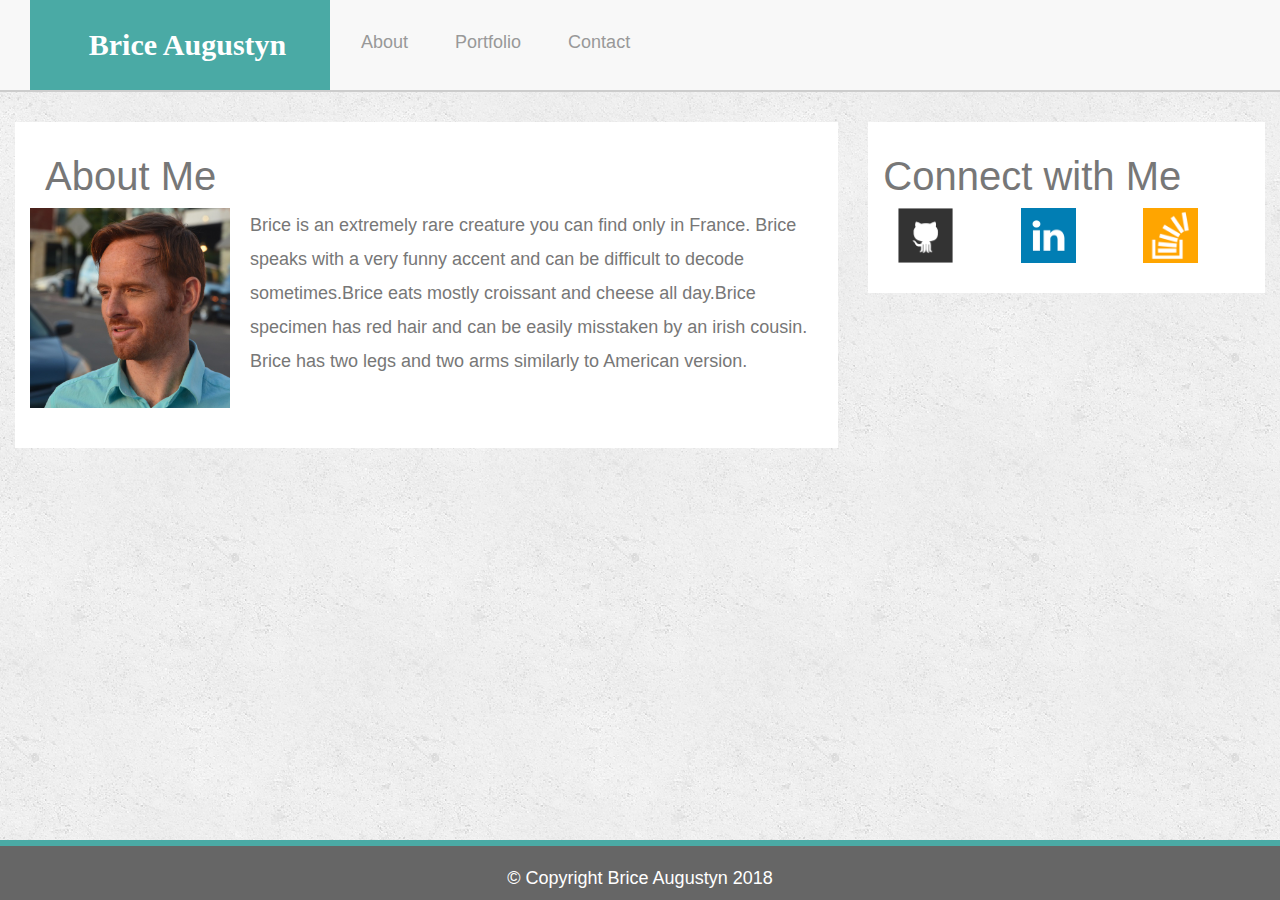
<file: index.html>
<!DOCTYPE html>
<html lang="en">
<head>
    <meta charset="UTF-8">
    <meta name="viewport" content="width=device-width, initial-scale=1.0">
    <meta http-equiv="X-UA-Compatible" content="ie=edge">
    <title>Bootstrap-Portfolio</title>
    <link rel="stylesheet" href="https://maxcdn.bootstrapcdn.com/bootstrap/4.0.0/css/bootstrap.min.css" integrity="sha384-Gn5384xqQ1aoWXA+058RXPxPg6fy4IWvTNh0E263XmFcJlSAwiGgFAW/dAiS6JXm" crossorigin="anonymous">
    <link rel="stylesheet" href="assets/css/style.css">
</head>
<body>

 <!-- Start of header -->
    <header id="masthead">    
    <div class="container-fluid">
                <nav class="nav mr-auto mt-2 mt-lg-0">
                    <a id="logo" href="index.html">Brice Augustyn</a>
                <ul class="nav">
                    <li class="nav-item"><a class="nav-link" href="index.html">
                        About
                    </a></li>
                    <li class="nav-item"><a class="nav-link" href="portfolio.html">
                        Portfolio
                    </a></li>
                    <li class="nav-item"><a class="nav-link" href="contact.html">
                        Contact
                    </a></li>
                </ul>
            </nav>
        </div>   
    </header>    
      
     <!-- Start of main section -->
    <div class="container-fluid main-section">
        <div class="row">
            <div class="col-md-8">
                <div class="container">   
                    <H1>About Me</H1>
                        <div class="container3">
                            <div class="row">
                                            <div class="container4">
                                                    <!-- <img src="assets/images/5.JPG" class="img-fluid" alt="Responsive image"> -->
                                                <img src="assets/images/5.JPG" alt="" id="brice-picture">
                                                <p>Brice is an extremely rare creature you can find only in France. Brice speaks with a very funny accent and can be difficult to decode sometimes.Brice eats mostly croissant and cheese all day.Brice specimen has red hair and can be easily misstaken by an irish cousin. Brice has two legs and two arms similarly to American version.</p>
                                            </div>
                                            
                            </div>
                        </div> 
                </div>
            </div> 
            <div class="col-4">
                    <div class="container side-section">
                            <div class="row">
                                    <h1>Connect with Me</h1>
                            </div>
                            <div class="row">
                                        <div class="col-4">
                                            <a href="https://www.linkedin.com/in/brice-augustyn-292289107/">
                                                <img src="assets/images/github-128.png" class="img-fluid" alt="Responsive image">    
                                            </a>
                                        </div>

                                        <div class="col-4">
                                            <a href="https://github.com/briceaugustyn">
                                            <img src="assets/images/linkedin.png" href="https://www.linkedin.com/in/brice-augustyn-292289107/" class="img-fluid" alt="Responsive image">    
                                            </a>
                                        </div>
                                    <div class="col-4">
                                            <a href="https://stackoverflow.com/users/9248823/brice-augustyn">
                                            <img src="assets/images/stackoverflow.png" class="img-fluid" alt="Responsive image">    
                                            </a>
                                        </div>
                            </div>
                            
                            
                    </div>
                    
            </div>
        </div>

    </div>

    <!-- Start of footer -->
    <footer class="footer">
            <div class="two-toned-footer-color"></div>
            <p class="text-muted text-muted-footer text-center">
            &copy; Copyright Brice Augustyn 2018
            </p>

            <!-- <div class="container-fluid">
                    <nav class="navbar fixed-bottom navbar-dark bg-primary justify-content-center">
                        <p class="navbar-brand">Copyright 2018 Brice Augustyn</p>
                    </nav>
                </div> -->
        </footer>
        
       
            <!-- <footer class="footer">
                <div class="two-toned-footer-color">
                    <p class="text-muted text-muted-footer text-center">&copy; Copyright Brice Augustyn</p>
                </div>
        </footer> -->

        
    </body>
    </html>
</file>
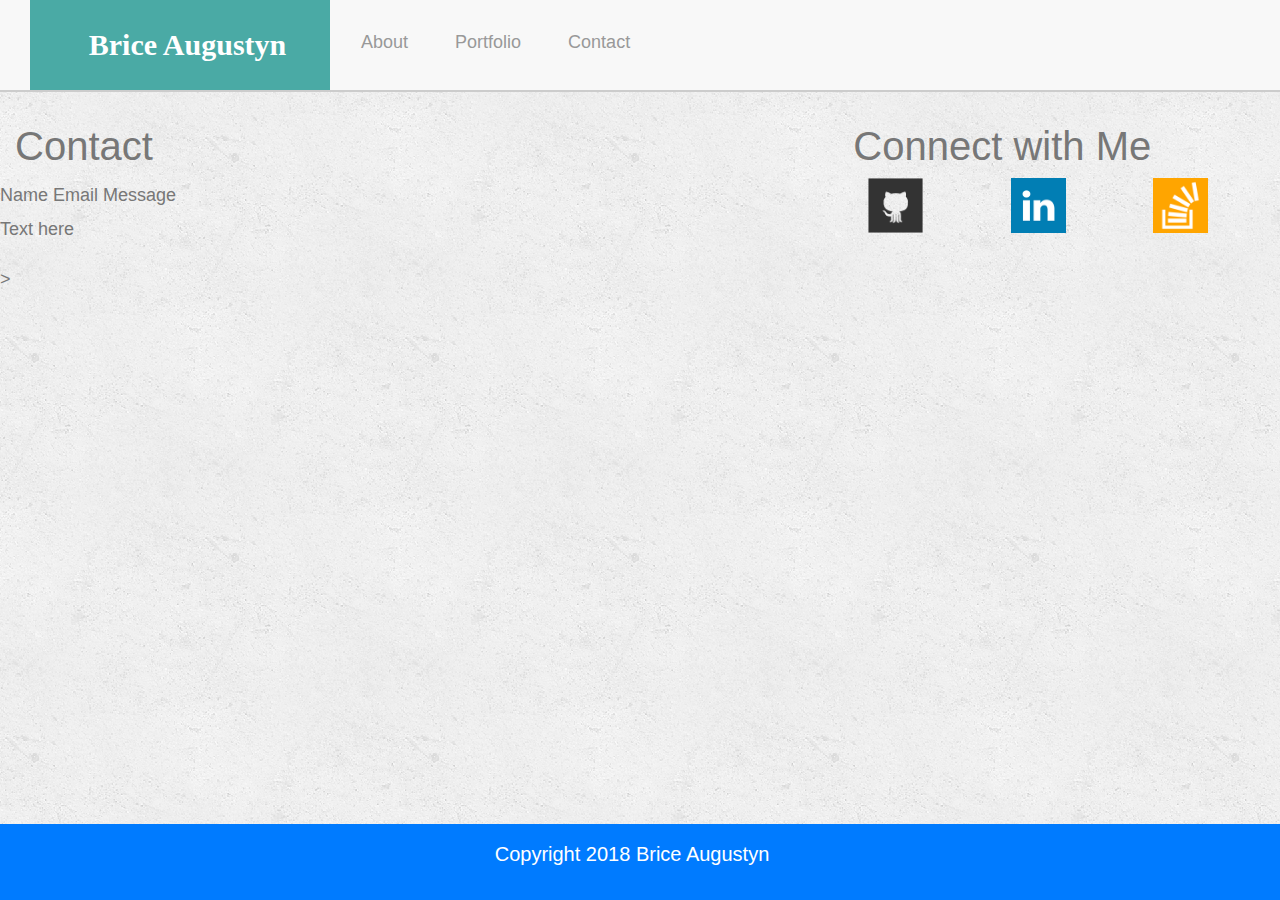
<file: contact.html>
<!DOCTYPE html>
<html lang="en">
<head>
    <meta charset="UTF-8">
    <meta name="viewport" content="width=device-width, initial-scale=1.0">
    <meta http-equiv="X-UA-Compatible" content="ie=edge">
    <title>Bootstrap-Portfolio</title>
    <link rel="stylesheet" href="https://maxcdn.bootstrapcdn.com/bootstrap/4.0.0/css/bootstrap.min.css" integrity="sha384-Gn5384xqQ1aoWXA+058RXPxPg6fy4IWvTNh0E263XmFcJlSAwiGgFAW/dAiS6JXm" crossorigin="anonymous">
    <link rel="stylesheet" href="assets/css/style.css">
</head>
<body>

    <header id="masthead">    
    <div class="container-fluid">
            <nav class="nav">
            <!-- <nav class="nav"> -->
                    <a id="logo" href="index.html">Brice Augustyn</a>
                <ul class="nav">
                    <li class="nav-item"><a class="nav-link" href="index.html">
                        About
                    </a></li>
                    <li class="nav-item"><a class="nav-link" href="portfolio.html">
                        Portfolio
                    </a></li>
                    <li class="nav-item"><a class="nav-link" href="contact.html">
                        Contact
                    </a></li>
                </ul>
            </nav>
        </div>   
    </header>    
        
        <div class="container-fluid main-section">
            <div class="row">
                <div class="col-8">
                    <div class="container1">   
                        <H1>Contact</H1>
                            <div class="container3">
                                <div class="row">
                                                <div class="container4">
                                                    <a>Name</a>
                                                    <a>Email</a>
                                                    <a>Message</a>
                                                    
                                                    <p>Text here</p>
                                                </div>
                                                
                                </div>
                            </div> 
                    </div>
                </div> 
                <div class="col-4">
                        <div class="container2 side-section">
                                <div class="row">
                                        <h1>Connect with Me</h1>
                                </div>
                                <div class="row">
                                            <div class="col-4">
                                                <img src="assets/images/github-128.png" class="img-fluid" alt="Responsive image">    
                                          </div>
                                          <div class="col-4">
                                                <img src="assets/images/linkedin.png" class="img-fluid" alt="Responsive image">    
                                          </div>
                                          <div class="col-4">
                                                <img src="assets/images/stackoverflow.png" class="img-fluid" alt="Responsive image">    
                                          </div>
                                </div>
                                  
                                
                        </div>
                        
                </div>
            </div>

        </div>

        <footer>
            <div class="container-fluid">
                <nav class="navbar fixed-bottom navbar-dark bg-primary justify-content-center">
                    <p class="navbar-brand">Copyright 2018 Brice Augustyn</p>
                </nav>
            </div>>
        </footer>

        
    </body>
    </html>
</file>
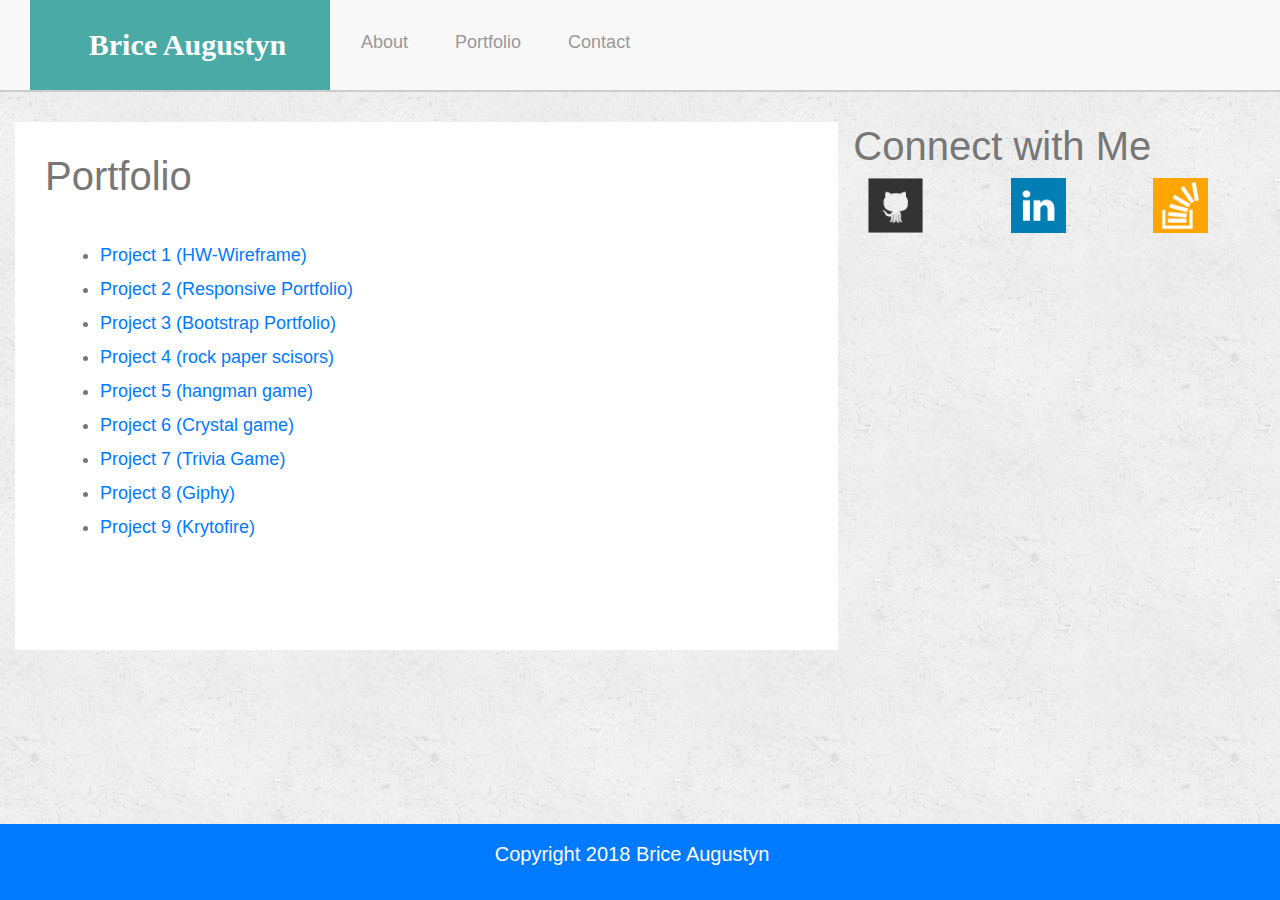
<file: portfolio.html>
<!DOCTYPE html>
<html lang="en">
<head>
    <meta charset="UTF-8">
    <meta name="viewport" content="width=device-width, initial-scale=1.0">
    <meta http-equiv="X-UA-Compatible" content="ie=edge">
    <title>Bootstrap-Portfolio</title>
    <link rel="stylesheet" href="https://maxcdn.bootstrapcdn.com/bootstrap/4.0.0/css/bootstrap.min.css" integrity="sha384-Gn5384xqQ1aoWXA+058RXPxPg6fy4IWvTNh0E263XmFcJlSAwiGgFAW/dAiS6JXm" crossorigin="anonymous">
    <link rel="stylesheet" href="assets/css/style.css">
</head>
<body>

    <header id="masthead">    
    <div class="container-fluid">
            <!-- <nav class="nav">mr-auto mt-2 mt-lg-0 -->
            <nav class="nav">
                    <a id="logo" href="index.html">Brice Augustyn</a>
                <ul class="nav">
                    <li class="nav-item"><a class="nav-link" href="index.html">
                        About
                    </a></li>
                    <li class="nav-item"><a class="nav-link" href="portfolio.html">
                        Portfolio
                    </a></li>
                    <li class="nav-item"><a class="nav-link" href="contact.html">
                        Contact
                    </a></li>
                </ul>
            </nav>
        </div>   
    </header>    
        
        <div class="container-fluid main-section">
            <div class="row">
                <div class="col-8">
                    <div class="container1">   
                        
                            <div class="container">
                                <H1>Portfolio</H1>
                                <div class="row">
                                                <div class="container">
                                                    
                                                            <ul>
                                                                <li><a href="https://briceaugustyn.github.io/HW-Wireframe/">Project 1 (HW-Wireframe)</a></li>
                                                                <li><a href="https://briceaugustyn.github.io/Responsive-Portfolio/">Project 2 (Responsive Portfolio)</a></li>
                                                                <li><a href="https://briceaugustyn.github.io/Bootstrap-Portfolio/">Project 3 (Bootstrap Portfolio)</a></li>
                                                                <li><a href="https://briceaugustyn.github.io/rock-paper-scisors/">Project 4 (rock paper scisors)</a></li>
                                                                <li><a href="https://briceaugustyn.github.io/Hangman-Game/">Project 5 (hangman game)</a></li>
                                                                <li><a href="https://briceaugustyn.github.io/week-4-game/">Project 6 (Crystal game)</a></li>
                                                                <li><a href="https://briceaugustyn.github.io/TriviaGame/">Project 7 (Trivia Game)</a></li>
                                                                <li><a href="https://briceaugustyn.github.io/GifTastic/">Project 8 (Giphy)</a></li>
                                                                <li><a href="https://locolucco209.github.io/CryptoRiderz/">Project 9 (Krytofire)</a></li>
                                                            </ul>
                                                    
                                                </div>
                                                
                                </div>
                            </div> 
                    </div>
                </div> 
                <div class="col-4">
                        <div class="container2 side-section">
                                <div class="row">
                                        <h1>Connect with Me</h1>
                                </div>
                                <div class="row">
                                            <div class="col-4">
                                                <img src="assets/images/github-128.png" class="img-fluid" alt="Responsive image">    
                                          </div>
                                          <div class="col-4">
                                                <img src="assets/images/linkedin.png" class="img-fluid" alt="Responsive image">    
                                          </div>
                                          <div class="col-4">
                                                <img src="assets/images/stackoverflow.png" class="img-fluid" alt="Responsive image">    
                                          </div>
                                </div>
                                  
                                
                        </div>
                        
                </div>
            </div>

        </div>

        <footer>
            <div class="container-fluid">
                <nav class="navbar fixed-bottom navbar-dark bg-primary justify-content-center">
                    <p class="navbar-brand">Copyright 2018 Brice Augustyn</p>
                </nav>
            </div>
        </footer>

        
    </body>
    </html>
</file>
<file: assets/css/style.css>
body {
  font-family: Arial, "Helvetica Neue", Helvetica, sans-serif;
  font-size: 18px;
  line-height: 34px;
  color: #777;
  background: url("../images/concrete_seamless.png");
  }
/* 
* {
  box-sizing: border-box;
} */

/* general*/
/* 
.container {
  width: 100%;
  max-width: 960px;
  margin: 0 auto;
  clear: both;
}

h1,
h2,
h3,
p {
  margin-bottom: 20px;
}

p:last-child {
  margin-bottom: 0;
} */

/* h1,
h2,
h3 {
  font-family: Georgia, Times, "Times New Roman", serif;
  font-weight: 700;
  color: #4aaaa5;
}

h1 {
  padding-bottom: 20px;
  font-size: 30px;
  line-height: 49px;
  border-bottom: 3px solid #ddd;
}

h2,
h3 {
  font-size: 22px;
}  */

/* header */

#masthead { 
  z-index: 99;
  width: 100%;
  margin: 0 0 30px;
  overflow: auto;
  color: #fff;
  background: #f8f8f8;;
  border-bottom: 2px solid #ccc;
}



#logo {
  float: left;
  width: 300px;
  height: 90px;
  font-family: Georgia, Times, "Times New Roman", serif;
  font-size: 30px;
  font-weight: 700;
  line-height: 90px;
  color: #fff;
  text-align: center;
  text-decoration: none;
  background: #4aaaa5;
}

 .nav-item {
  float: right;
  margin-top: 25px;
  

}

nav a {
  display: inline-block;
  padding-left: 15px;
  margin-left: 15px;
  line-height: 18px;
  color: #999;
  text-decoration: none;
  border-left: 1px solid #efefef;
}

nav a:first-child {
  border-left: 0 none;
} 



/* create styles for use for all white main boxes */
.container {
  background-color: white;

  padding: 30px;
  margin-bottom: 30px;
}


#brice-picture {
  /* Positioning */
  float: left;

  /* Box-model */
  width: 200px;
  margin: 0 20px 10px 0;
}




.img-fluid {
  /* Box-model */
  width: 55px;
  height: 55px;
}


/* BEGIN FOOTER */
.footer {
  /* Positioning */
  position: absolute;
  bottom: 0;

  /* Box-model */
  width: 100%;
  height: 60px;

  /* Visual */
  background-color: #666;
  color:white;
}



.text-muted-footer {
  /* Box-model */
  margin-top: 15px;

  /* Typography */
  color: #fff !important
}


.two-toned-footer-color {
  /* Box-model */
  height: 6px;
  padding-top: 3px;

  /* Visual */
  background-color: #4aaaa5;
}
/* END FOOTER */

/* footer */
/* 
footer {
  padding: 30px 0;
  clear: both;
  font-size: 12px;
  color: #fff;
  color: #ccc;
  text-align: center;
  background: #666;
  border-top: 8px solid #4aaaa5;
} */

/* sidebar */

/* .sidebar {
  float: right;
  width: 100%;
  max-width: 270px;
  padding: 30px;
  margin-bottom: 20px;
  background: #fff;
  border: 1px solid #ddd;
}

h3,
.sidebar h2 {
  padding-bottom: 20px;
  margin-bottom: 15px;
  line-height: 22px;
  border-bottom: 2px solid #eee;
}

.social {
  width: 62px;
  height: 62px;
  margin-top: 8px;
  margin-right: 5px;
}

.social:last-child {
  margin-right: 0;
} */

/* main */
/* 
#main-container {
  padding-top: 130px;
}

.main-section {
  float: left;
  width: 100%;
  max-width: 650px;
  padding: 30px;
  margin: 0 0 40px;
  background: #fff;
  border: 1px solid #ddd;
} */

/* portfolio page */

/* .work {
  position: relative;
  float: left;
  width: 274px;
  margin: 20px 0 25px;
  overflow: auto;
}

.work:nth-child(even) {
  margin-right: 40px;
}

.work img {
  width: 100%;
  border: 0 none;
  opacity: 0.8;
}

.work h3 {
  position: absolute;
  bottom: 20px;
  width: 100%;
  padding: 15px;
  margin-bottom: 0;
  font-weight: 300;
  line-height: 30px;
  color: #fff;
  text-align: center;
  background: #4aaaa5;
  border-bottom: 0;
}

.auth-image {
  float: left;
  width: 200px;
  height: auto;
  margin-top: 10px;
  margin-right: 25px;
}
 */
/* contact page */

/* #contact-form ul {
  margin-bottom: 20px;
}

#contact-form li {
  margin-bottom: 10px;
}

label,
input[type=text],
input[type=email],
textarea {
  display: block;
  width: 100%;
}

input[type=text],
input[type=email],
textarea {
  height: 35px;
  padding: 0 10px;
  font-size: 14px;
  border: 1px solid #ddd;
}

textarea {
  height: 200px;
}

input[type=submit] {
  padding: 10px 30px;
  font-size: 18px;
  color: #fff;
  cursor: pointer;
  background: #4aaaa5;
  border: 0 none;
}
 */
</file>
